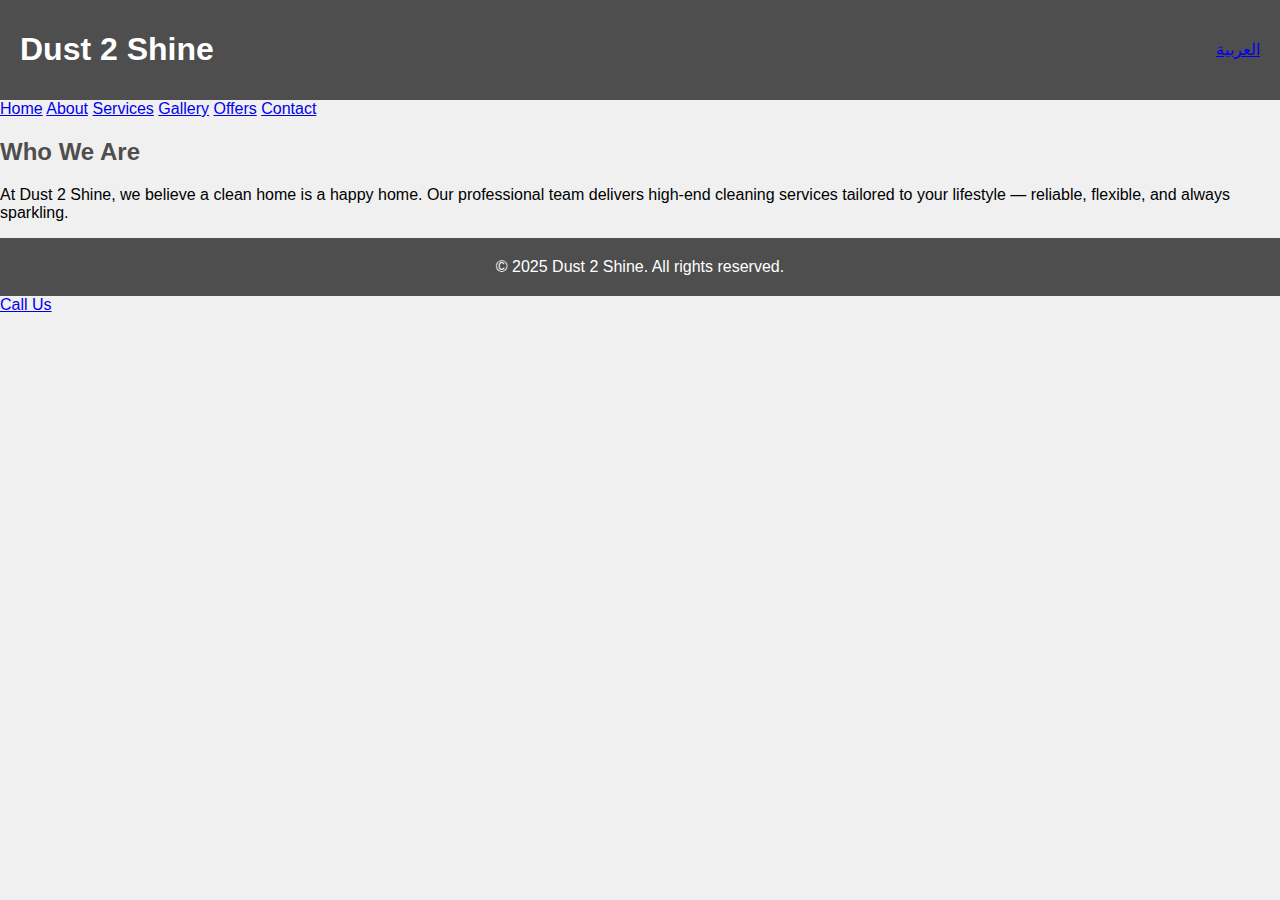
<file: about-en.html>
<!DOCTYPE html>
    <html lang="en">
    <head>
        <meta charset="UTF-8">
        <title>About Us - Dust 2 Shine</title>
        <link rel="stylesheet" href="style.css">
        <script src="script.js" defer></script>
    </head>
    <body>
        <header>
            <h1>Dust 2 Shine</h1>
            <div class="lang-switch"><a href="about.html">العربية</a></div>
        </header>
        <nav>
            <a href="index-en.html">Home</a>
            <a href="about-en.html">About</a>
            <a href="services-en.html">Services</a>
            <a href="gallery-en.html">Gallery</a>
            <a href="offers-en.html">Offers</a>
            <a href="contact-en.html">Contact</a>
        </nav>
        
        <div class="section dark">
            <h2>Who We Are</h2>
            <p>At Dust 2 Shine, we believe a clean home is a happy home. Our professional team delivers high-end cleaning services tailored to your lifestyle — reliable, flexible, and always sparkling.</p>
        </div>
        
        <footer>
            &copy; 2025 Dust 2 Shine. All rights reserved.
        </footer>
        <a href="tel:+96651883322" class="call-button">Call Us</a>
    </body>
    </html>
</file>
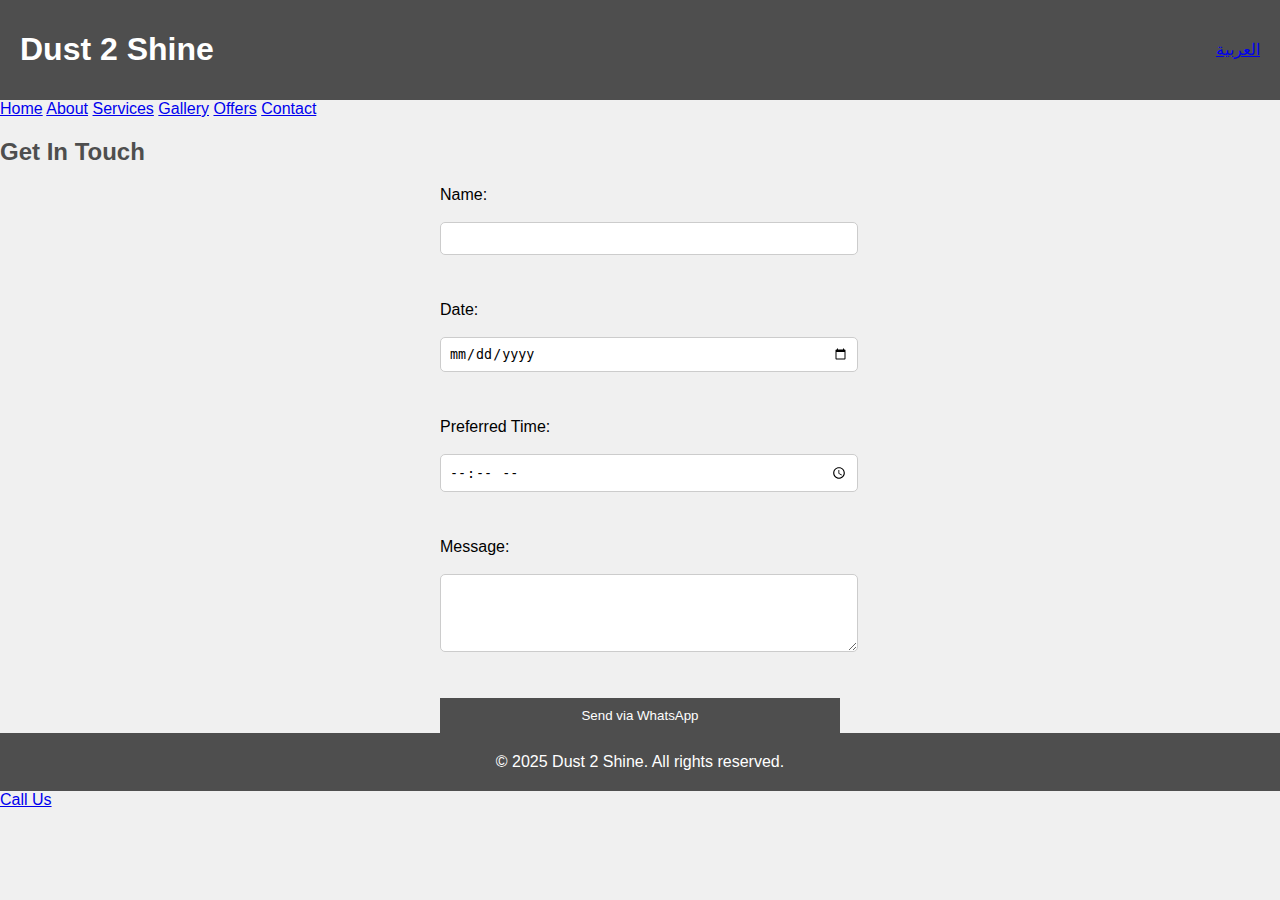
<file: contact-en.html>
<!DOCTYPE html>
    <html lang="en">
    <head>
        <meta charset="UTF-8">
        <title>Contact Us - Dust 2 Shine</title>
        <link rel="stylesheet" href="style.css">
        <script src="script.js" defer></script>
    </head>
    <body>
        <header>
            <h1>Dust 2 Shine</h1>
            <div class="lang-switch"><a href="contact.html">العربية</a></div>
        </header>
        <nav>
            <a href="index-en.html">Home</a>
            <a href="about-en.html">About</a>
            <a href="services-en.html">Services</a>
            <a href="gallery-en.html">Gallery</a>
            <a href="offers-en.html">Offers</a>
            <a href="contact-en.html">Contact</a>
        </nav>
        
        <div class='section dark'>
            <h2>Get In Touch</h2>
            <form id="bookingForm" style="max-width: 400px; margin: 0 auto; text-align: left;">
                <label for="name">Name:</label><br>
                <input type="text" id="name" name="name" required style="width:100%; padding:8px;"><br><br>

                <label for="date">Date:</label><br>
                <input type="date" id="date" name="date" required style="width:100%; padding:8px;"><br><br>

                <label for="time">Preferred Time:</label><br>
                <input type="time" id="time" name="time" required style="width:100%; padding:8px;"><br><br>

                <label for="message">Message:</label><br>
                <textarea id="message" name="message" rows="4" required style="width:100%; padding:8px;"></textarea><br><br>

                <button type="submit" class="cta-button">Send via WhatsApp</button>
            </form>
        </div>
        
        <footer>
            &copy; 2025 Dust 2 Shine. All rights reserved.
        </footer>
        <a href="tel:+96651883322" class="call-button">Call Us</a>
    </body>
    </html>
</file>
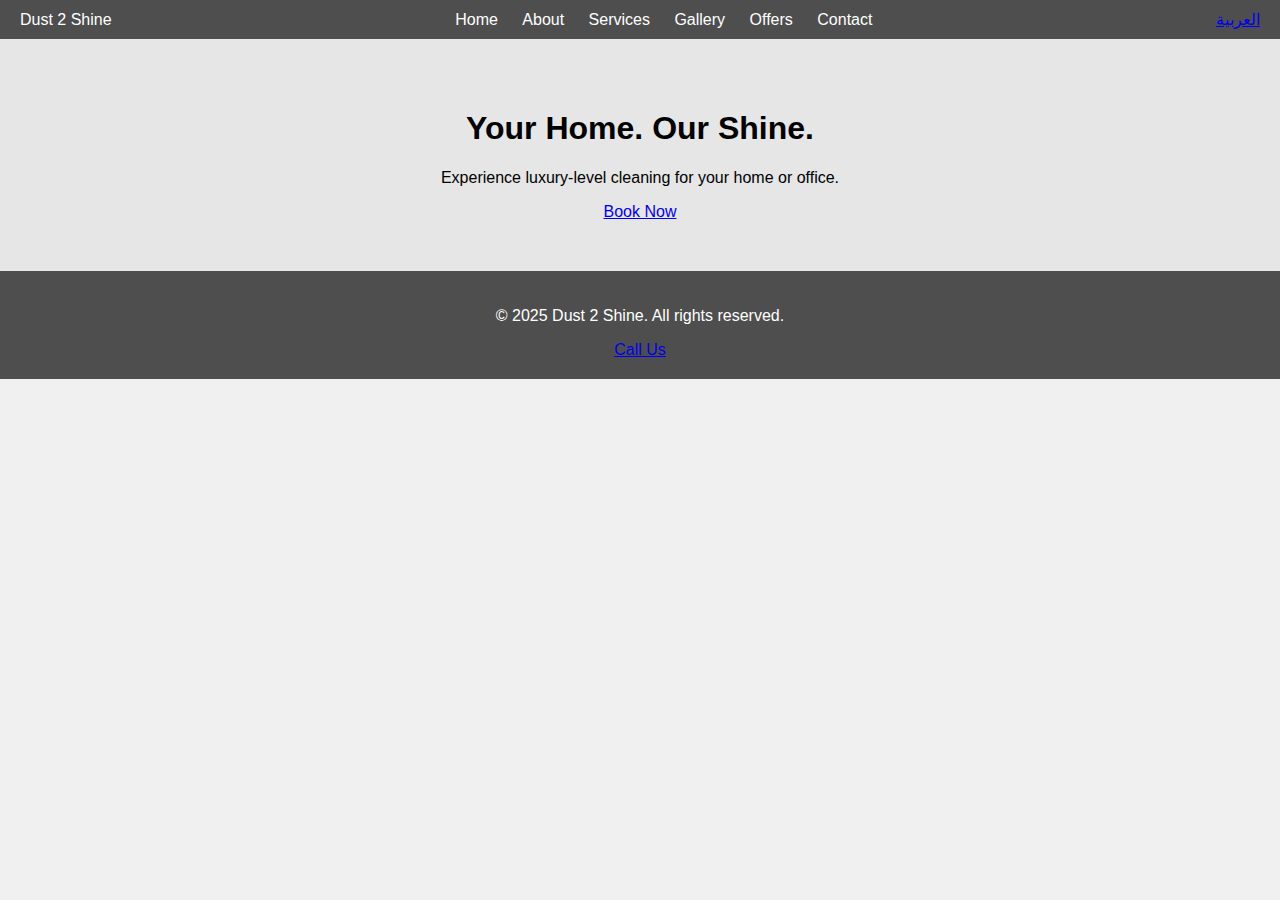
<file: index-en-modern.html>
<!DOCTYPE html>
<html lang="en">
<head>
    <meta charset="UTF-8">
    <title>Dust 2 Shine</title>
    <link rel="stylesheet" href="style.css">
    <script src="script.js" defer></script>
    <link href="https://fonts.googleapis.com/css2?family=Roboto:wght@400;700&display=swap" rel="stylesheet">
</head>
<body>
    <header class="navbar">
        <div class="logo">Dust 2 Shine</div>
        <nav class="nav-links">
            <a href="index-en.html">Home</a>
            <a href="about-en.html">About</a>
            <a href="services-en.html">Services</a>
            <a href="gallery-en.html">Gallery</a>
            <a href="offers-en.html">Offers</a>
            <a href="contact-en.html">Contact</a>
        </nav>
        <div class="lang-switch"><a href="index.html">العربية</a></div>
    </header>

    <section class="hero">
        <div class="hero-overlay">
            <h1>Your Home. Our Shine.</h1>
            <p>Experience luxury-level cleaning for your home or office.</p>
            <a href="contact-en.html" class="btn-primary">Book Now</a>
        </div>
    </section>

    <footer class="footer">
        <p>&copy; 2025 Dust 2 Shine. All rights reserved.</p>
        <a href="tel:+96651883322" class="call-button">Call Us</a>
    </footer>
</body>
</html>
</file>
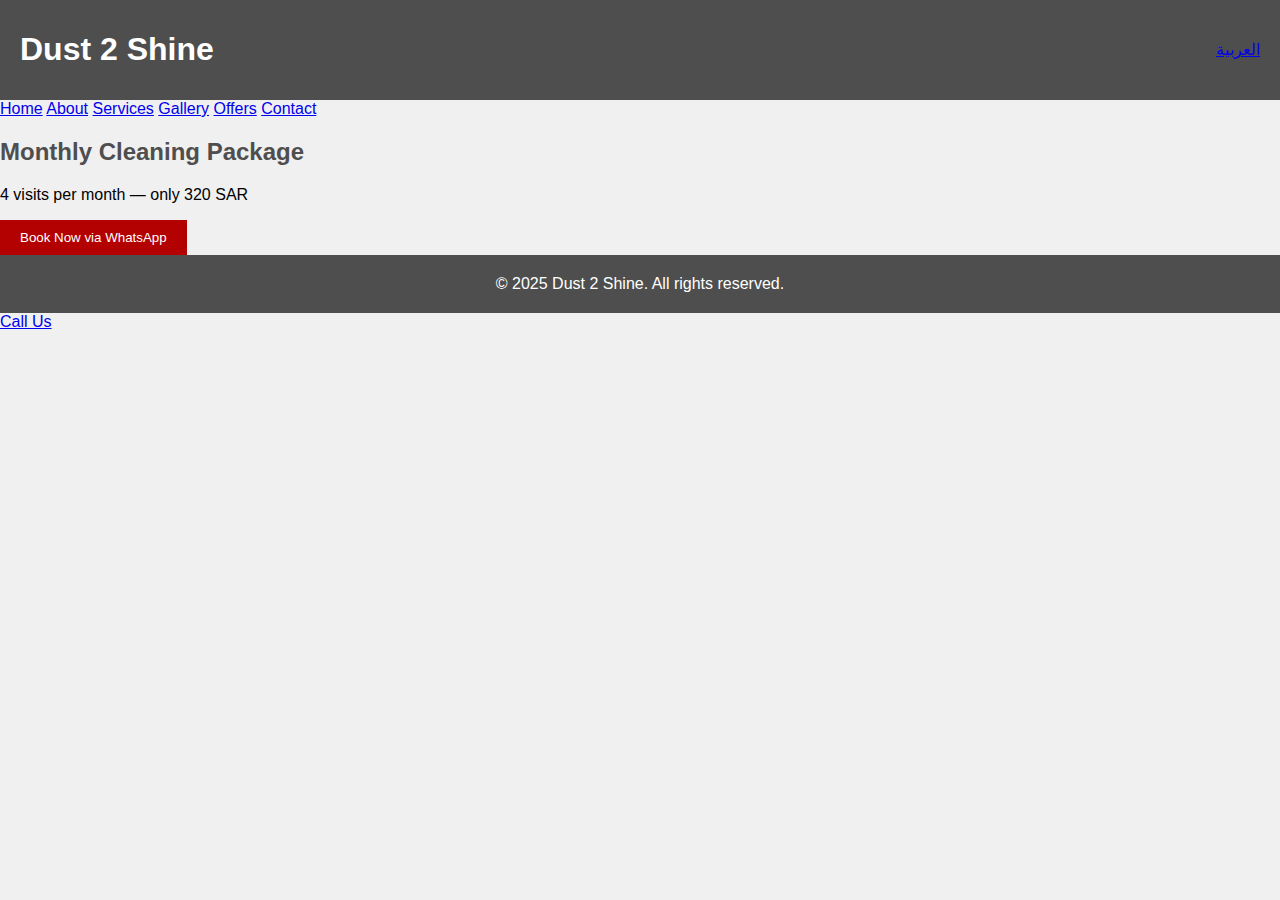
<file: offers-en.html>
<!DOCTYPE html>
    <html lang="en">
    <head>
        <meta charset="UTF-8">
        <title>Monthly Offer - Dust 2 Shine</title>
        <link rel="stylesheet" href="style.css">
        <script src="script.js" defer></script>
    </head>
    <body>
        <header>
            <h1>Dust 2 Shine</h1>
            <div class="lang-switch"><a href="offers.html">العربية</a></div>
        </header>
        <nav>
            <a href="index-en.html">Home</a>
            <a href="about-en.html">About</a>
            <a href="services-en.html">Services</a>
            <a href="gallery-en.html">Gallery</a>
            <a href="offers-en.html">Offers</a>
            <a href="contact-en.html">Contact</a>
        </nav>
        
        <div class="section dark">
            <h2>Monthly Cleaning Package</h2>
            <p>4 visits per month — only 320 SAR</p>
            <a href="https://wa.me/96651883322?text=I%20want%20to%20book%20the%20monthly%20cleaning%20package" target="_blank">
                <button class="cta-button">Book Now via WhatsApp</button>
            </a>
        </div>
        
        <footer>
            &copy; 2025 Dust 2 Shine. All rights reserved.
        </footer>
        <a href="tel:+96651883322" class="call-button">Call Us</a>
    </body>
    </html>
</file>
<file: style.css>
body {
    font-family: Arial, sans-serif;
    margin: 0;
    padding: 0;
    background-color: #f0f0f0;
}

header {
    background-color: #4e4e4e;
    padding: 10px 20px;
    color: white;
    display: flex;
    justify-content: space-between;
    align-items: center;
}

header nav a {
    color: white;
    text-decoration: none;
    padding: 10px;
}

header nav a:hover {
    background-color: #b30000;
    border-radius: 5px;
}

.hero {
    background-color: #e6e6e6;
    padding: 50px;
    text-align: center;
}

.hero h2 {
    font-size: 36px;
    color: #333;
}

button {
    padding: 10px 20px;
    background-color: #b30000;
    color: white;
    border: none;
    cursor: pointer;
}

button:hover {
    background-color: #990000;
}

section {
    padding: 20px;
}

h2 {
    color: #4e4e4e;
}

ul {
    list-style-type: none;
    padding: 0;
}

ul li {
    background-color: #fff;
    padding: 10px;
    margin-bottom: 5px;
}

.gallery-grid {
    display: grid;
    grid-template-columns: repeat(3, 1fr);
    gap: 20px;
}

.gallery-grid img {
    width: 100%;
    height: auto;
    border-radius: 5px;
}

form {
    display: flex;
    flex-direction: column;
}

form input, form textarea {
    padding: 10px;
    margin-bottom: 10px;
    border: 1px solid #ccc;
    border-radius: 5px;
}

form button {
    padding: 10px;
    background-color: #4e4e4e;
    color: white;
    border: none;
    cursor: pointer;
}

footer {
    text-align: center;
    padding: 20px;
    background-color: #4e4e4e;
    color: white;
}
</file>
